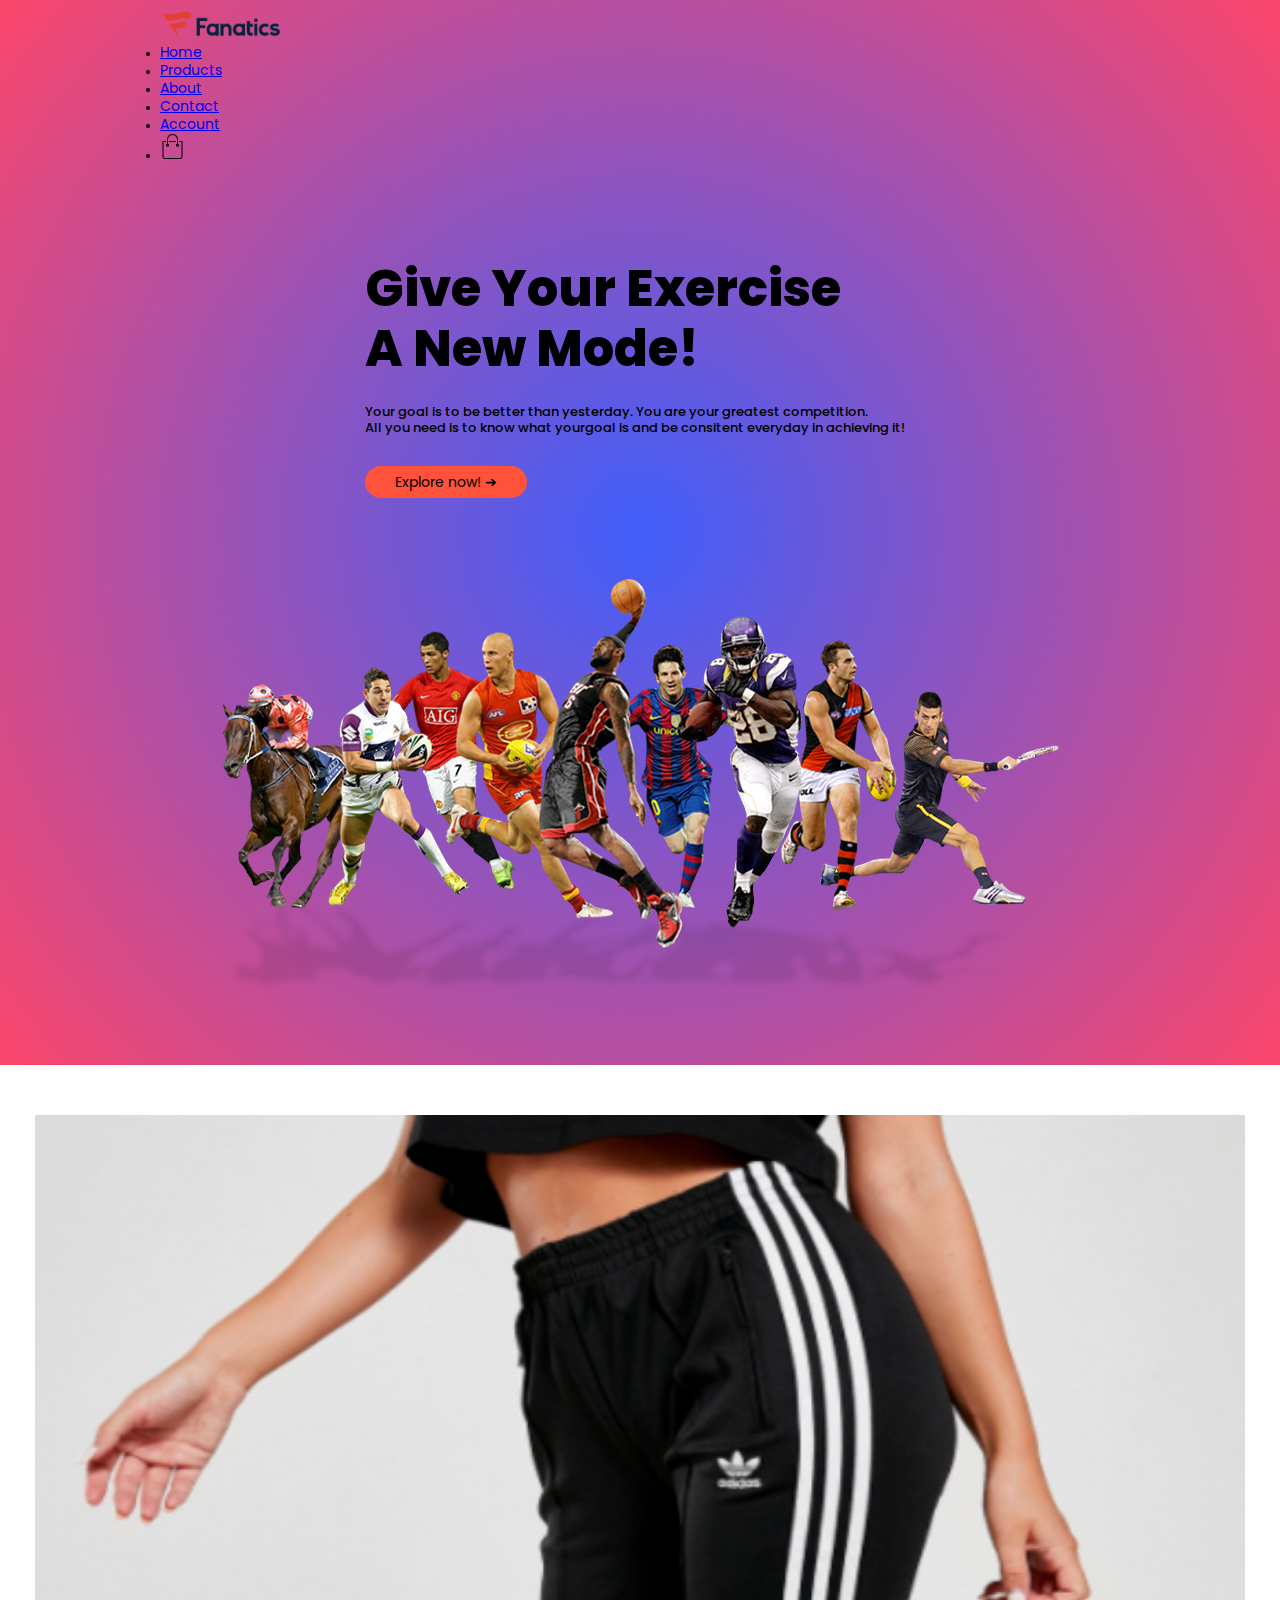
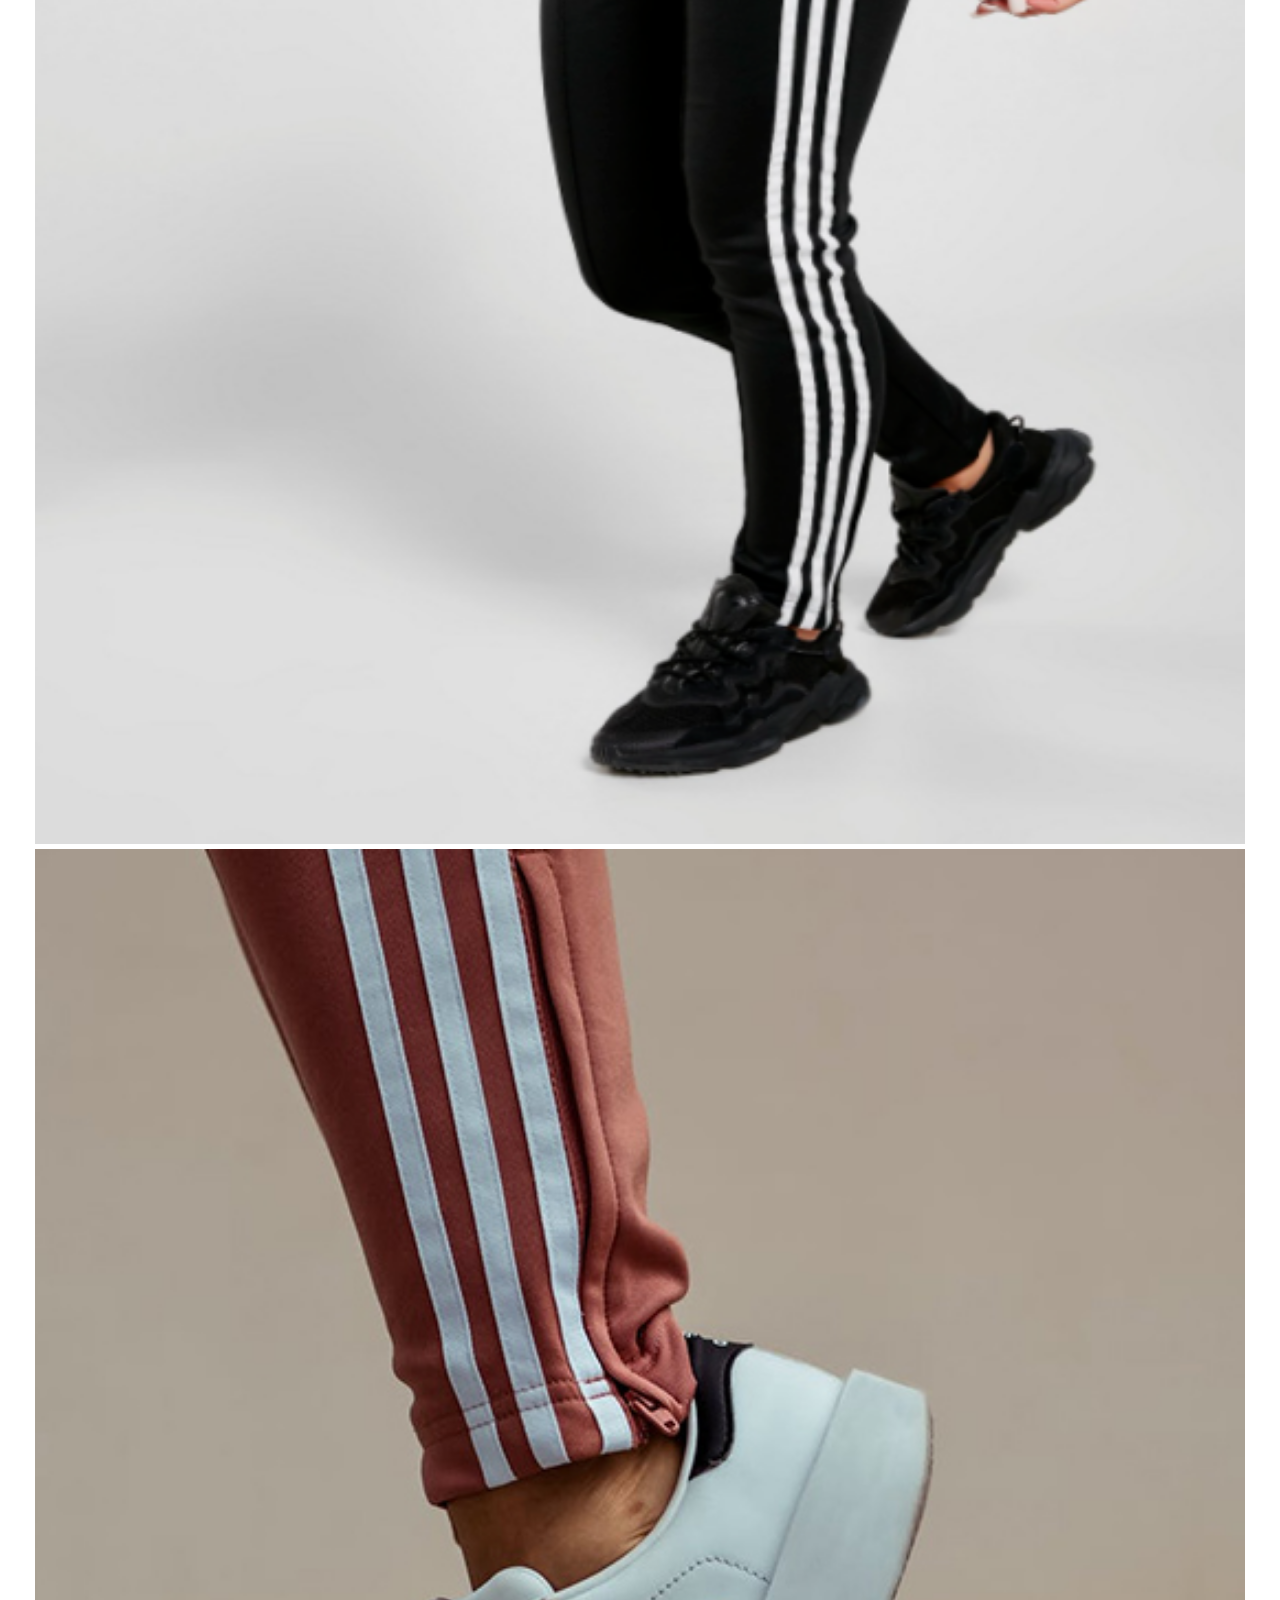
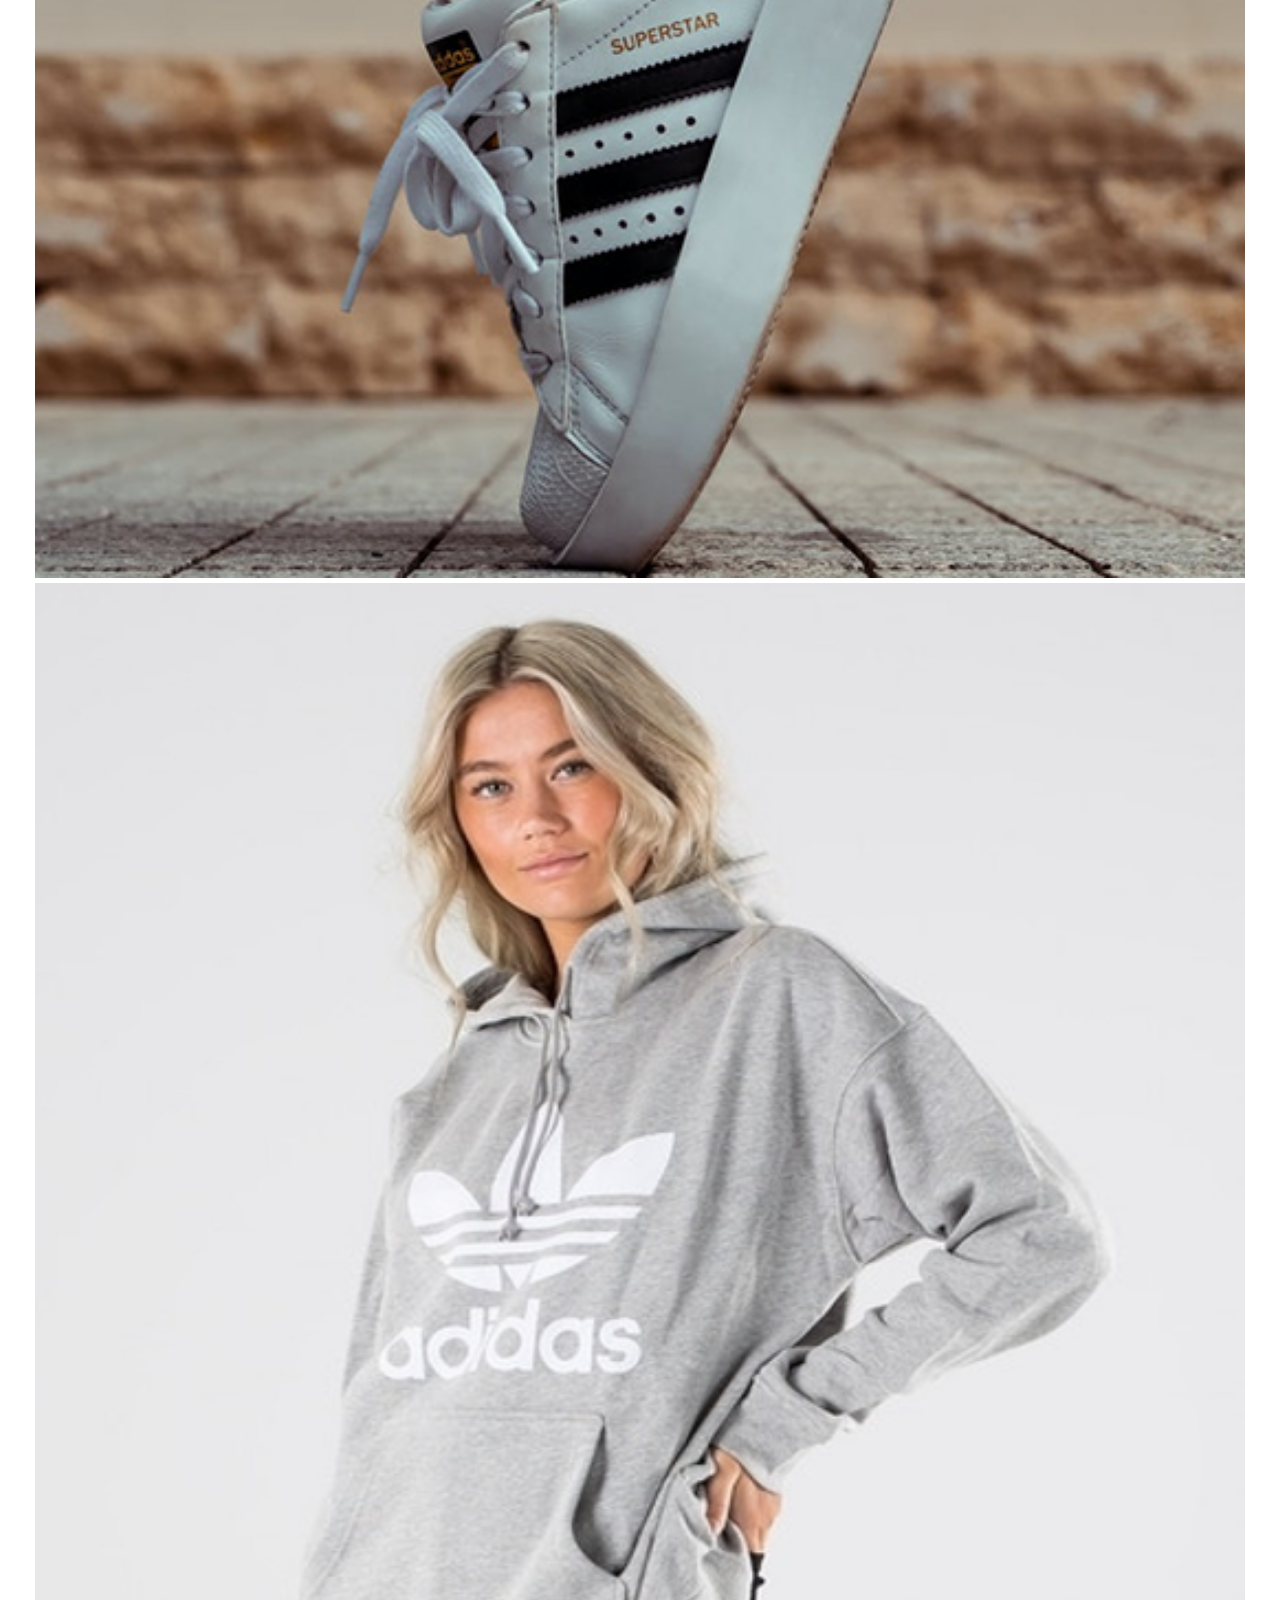
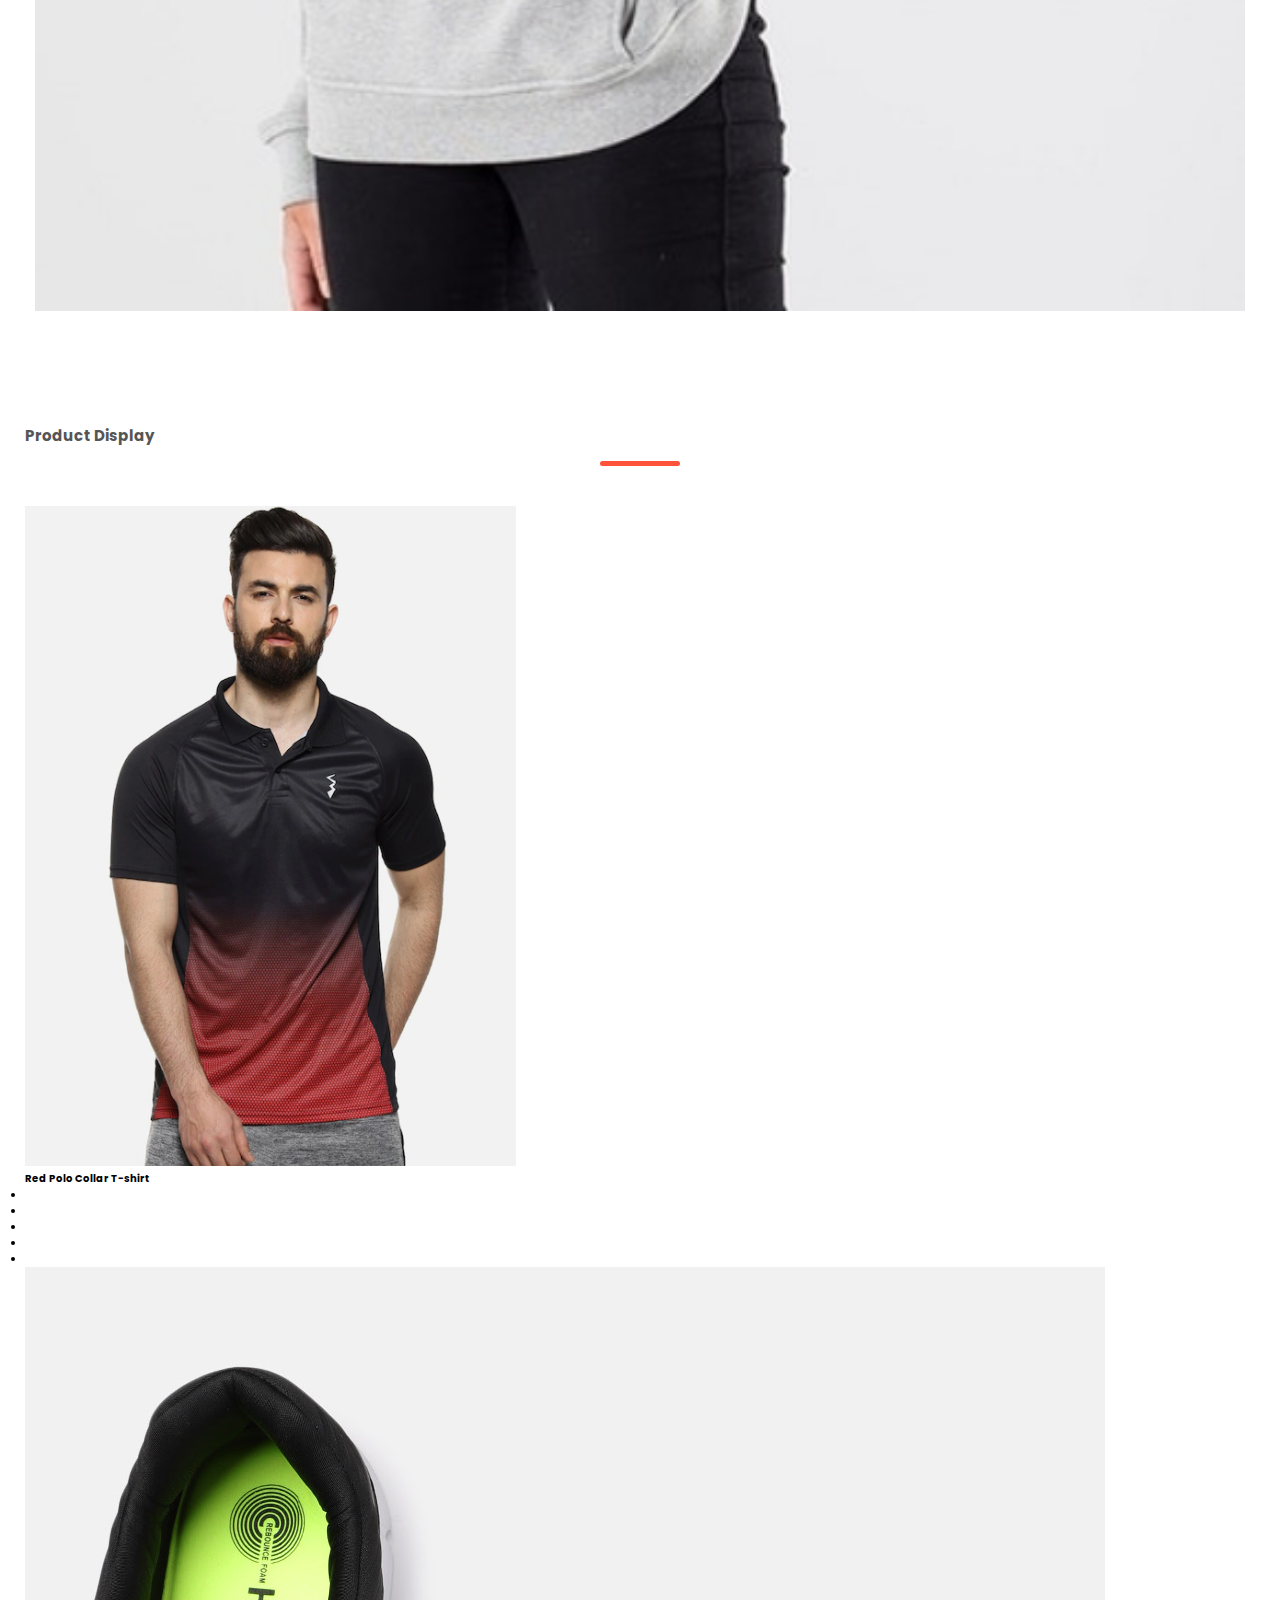
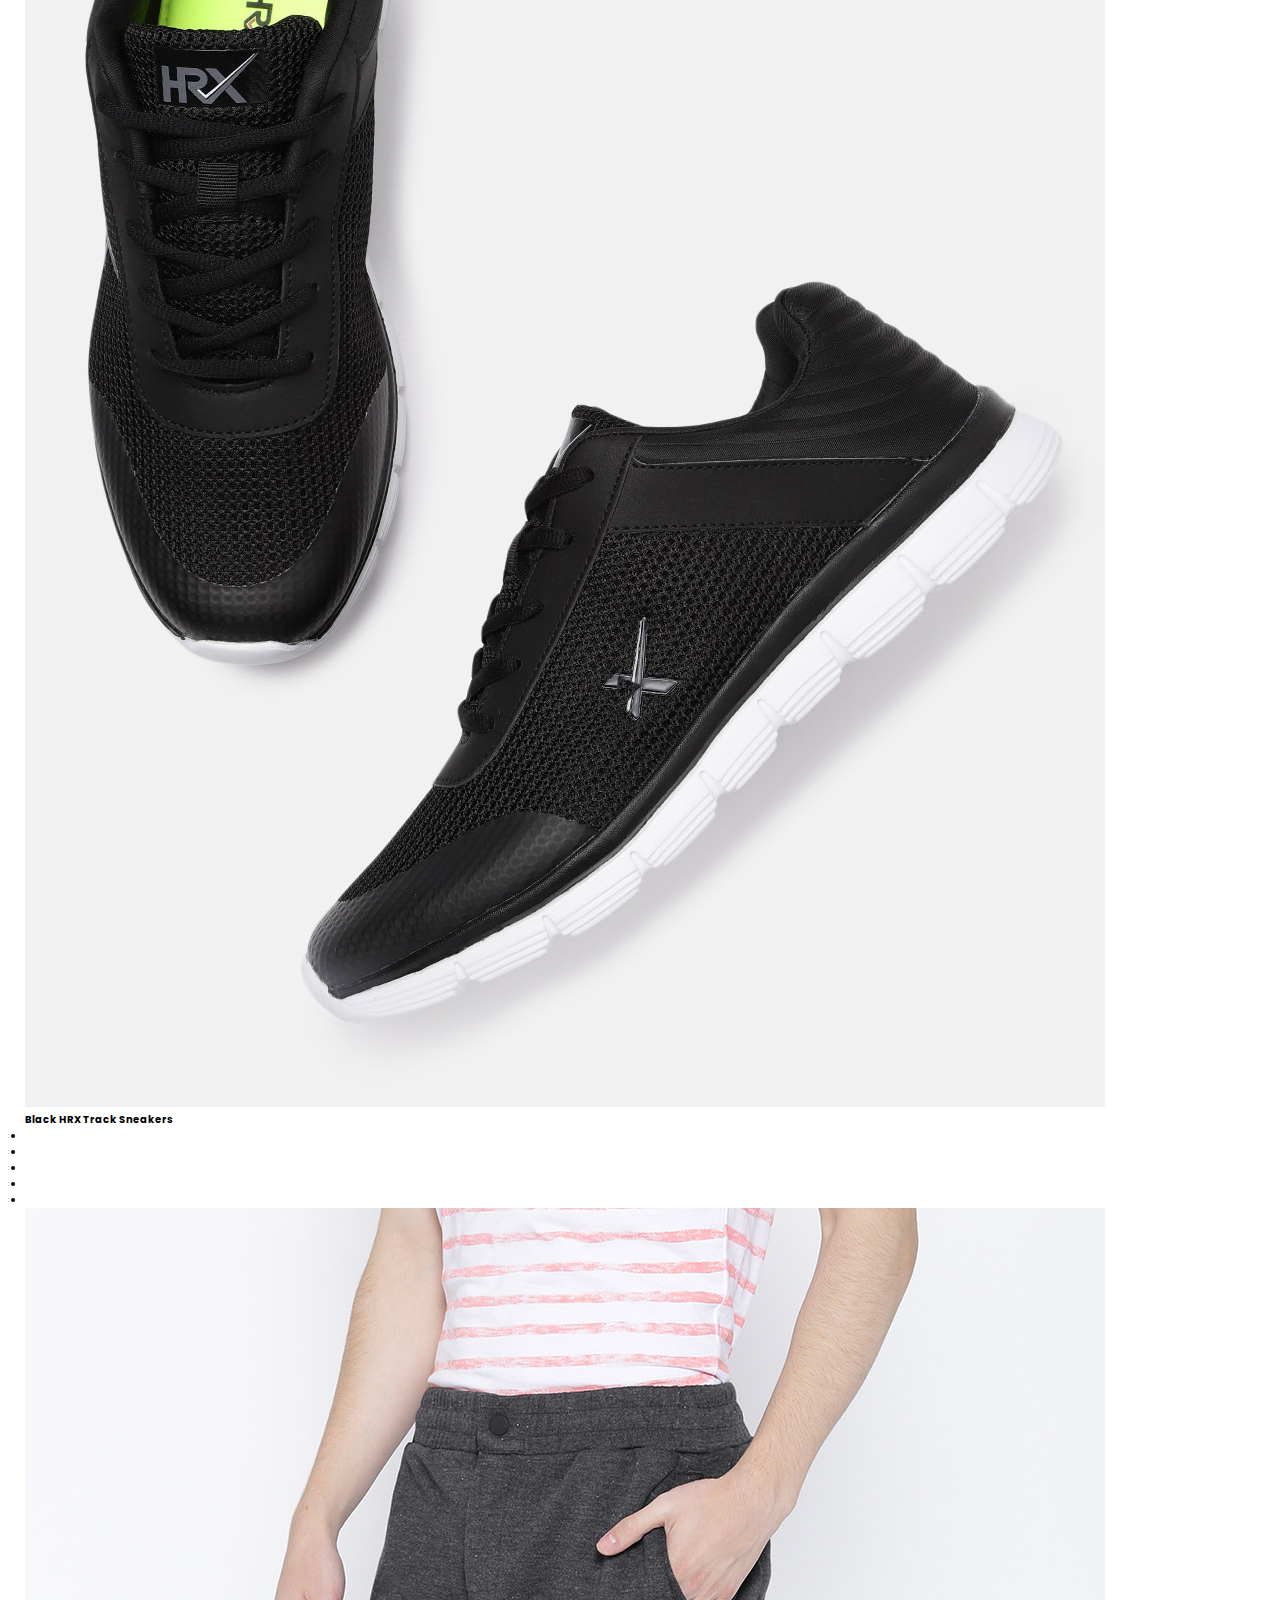
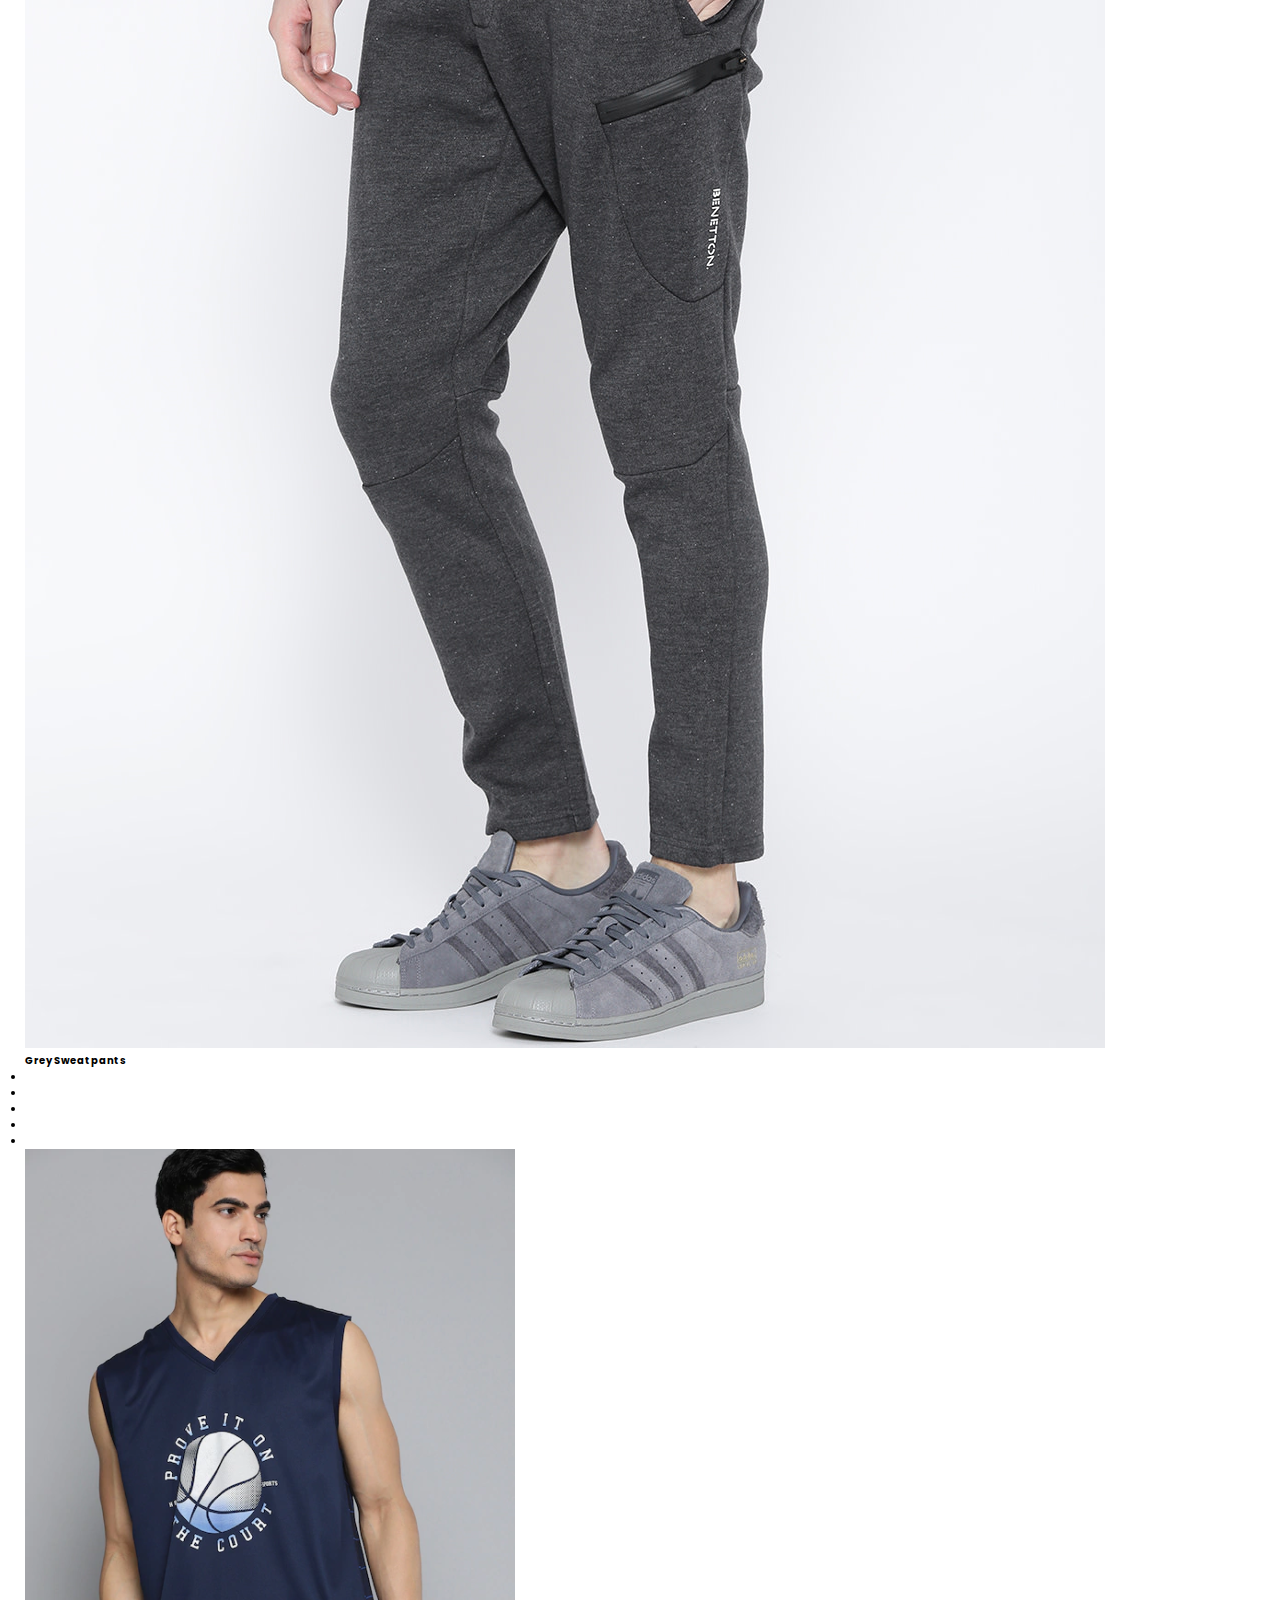
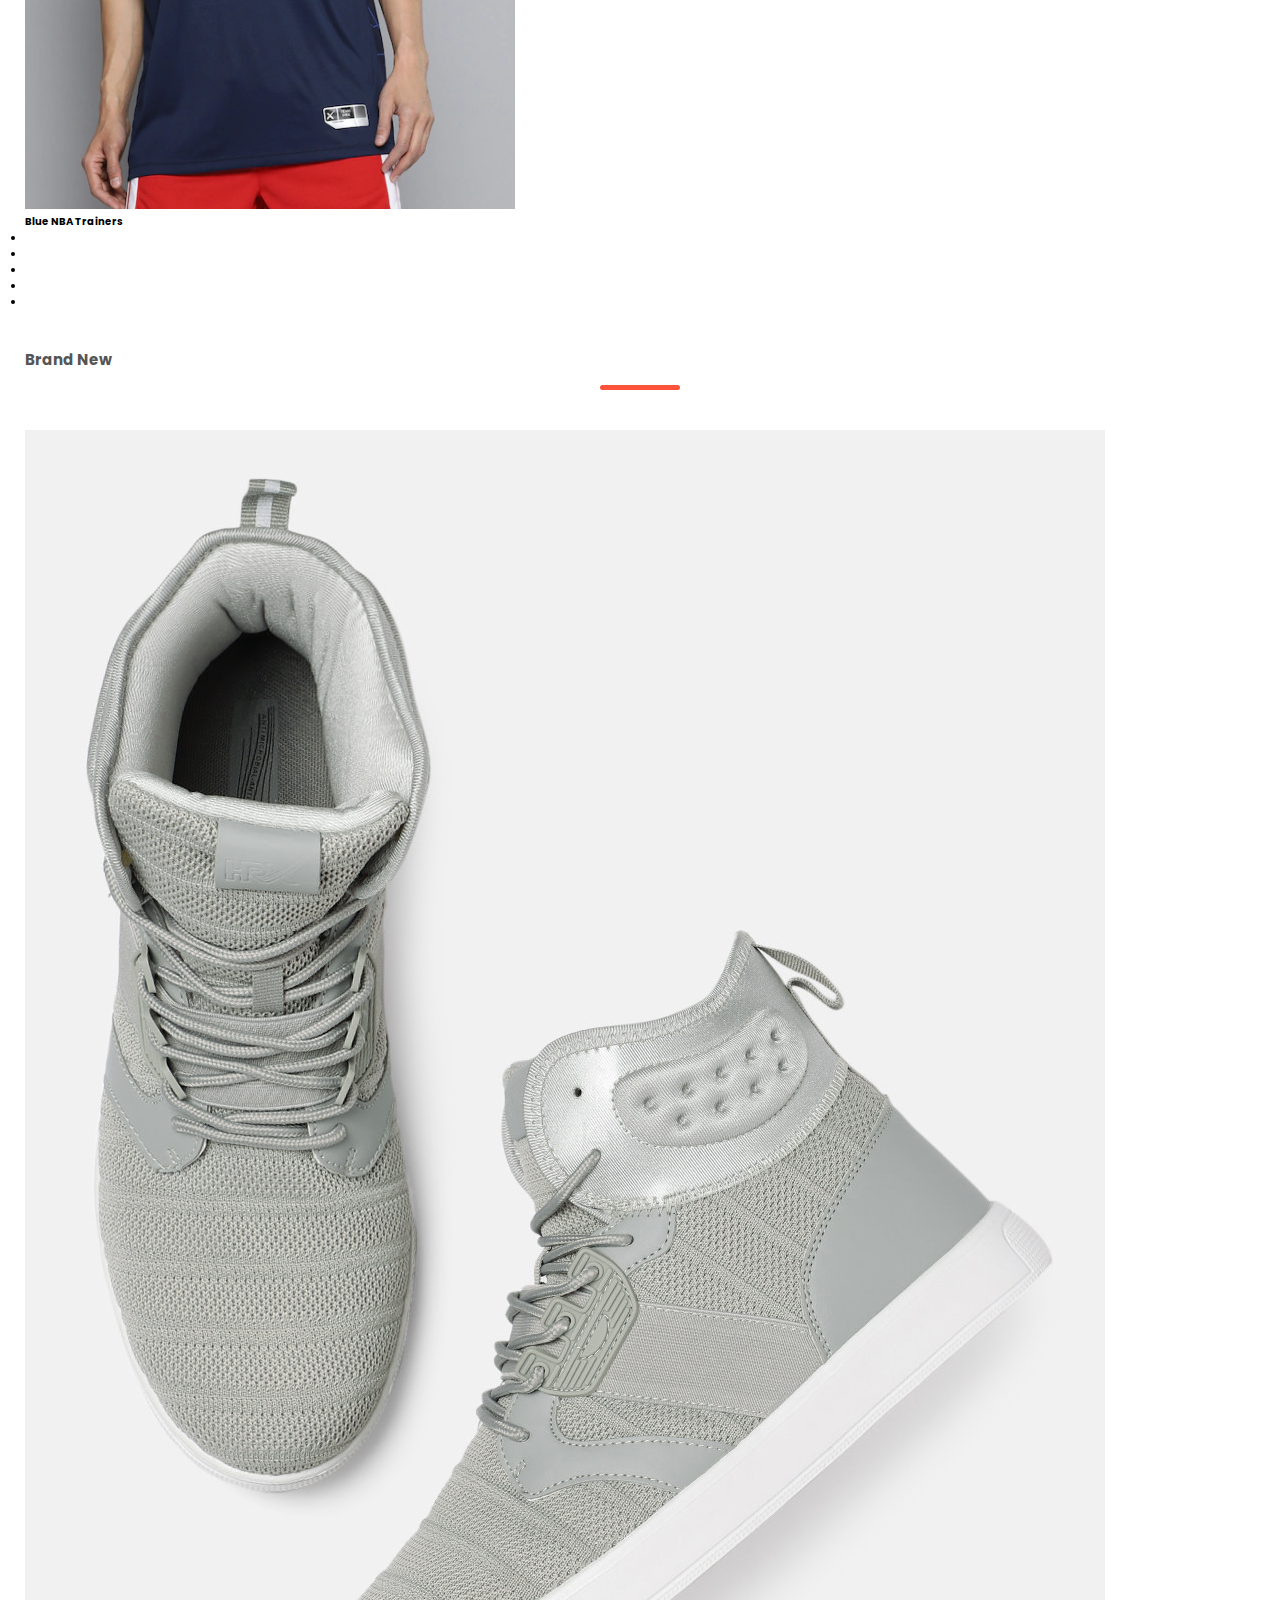
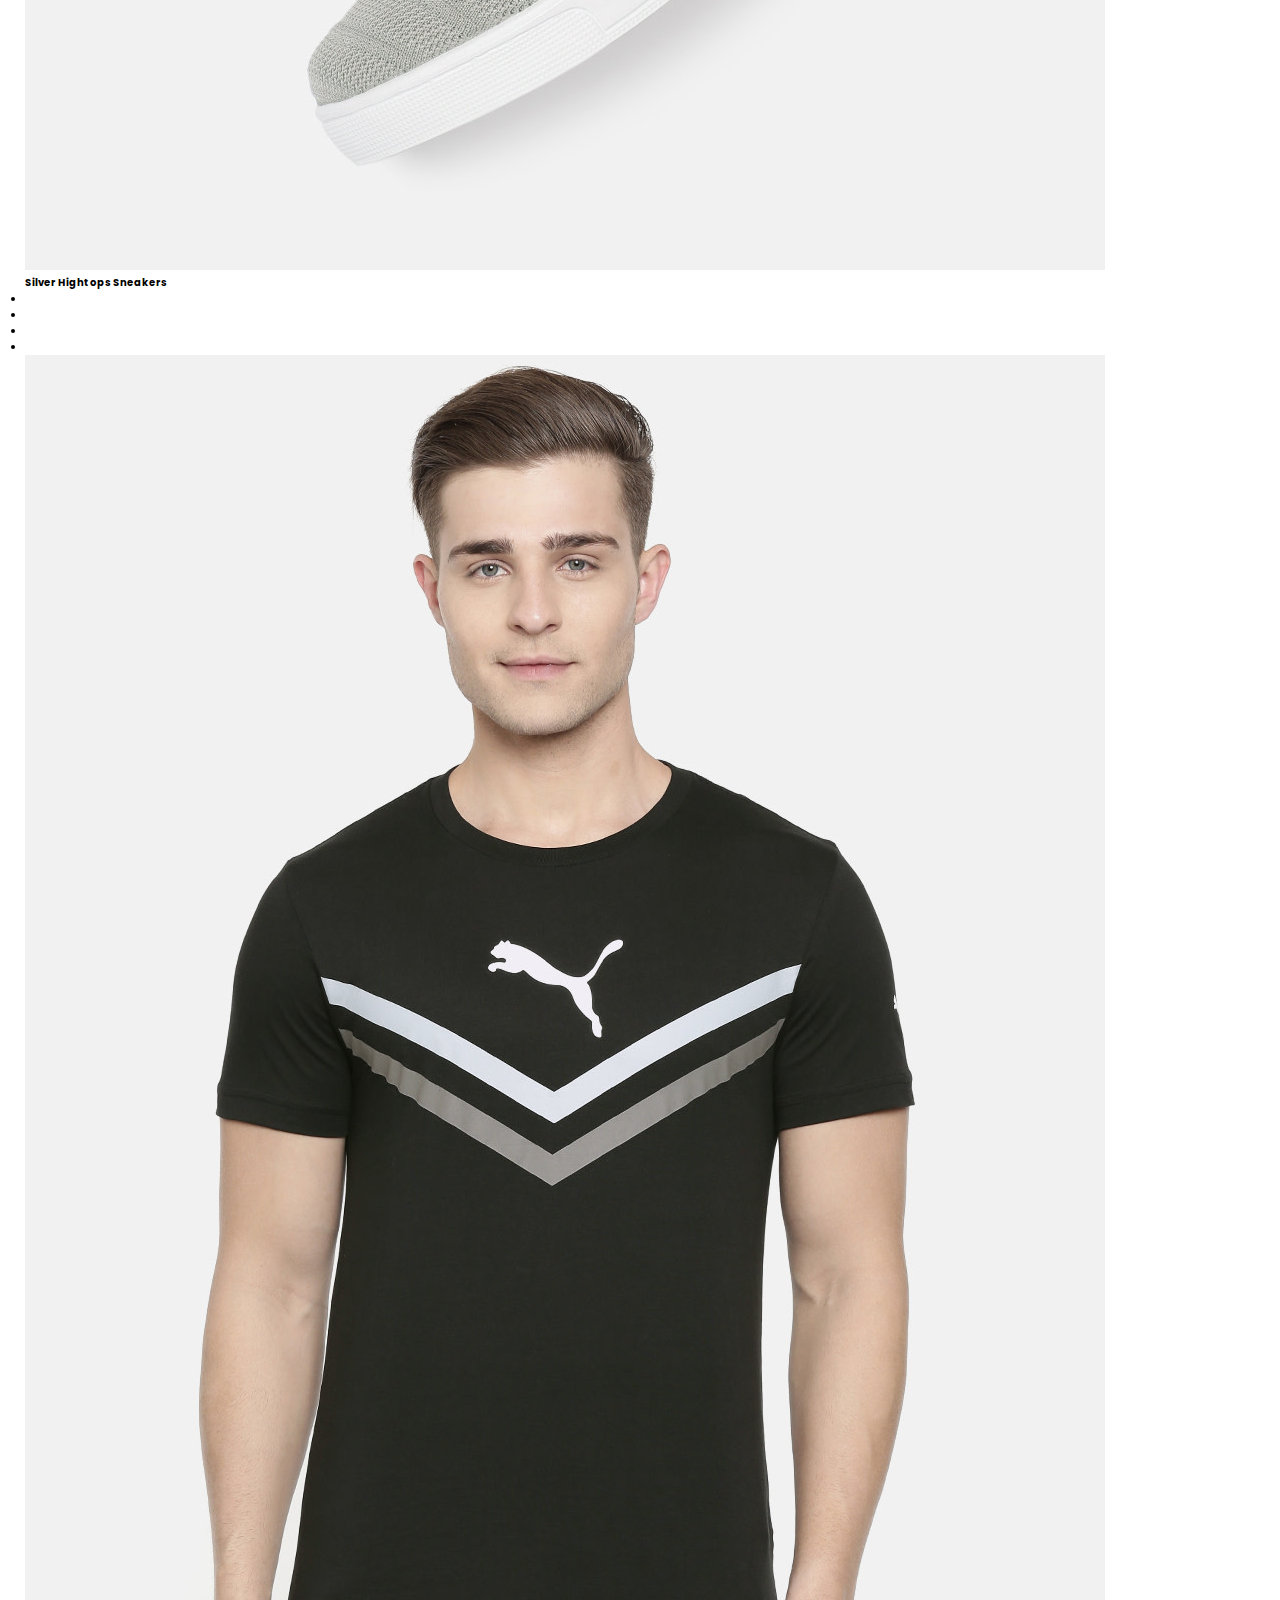
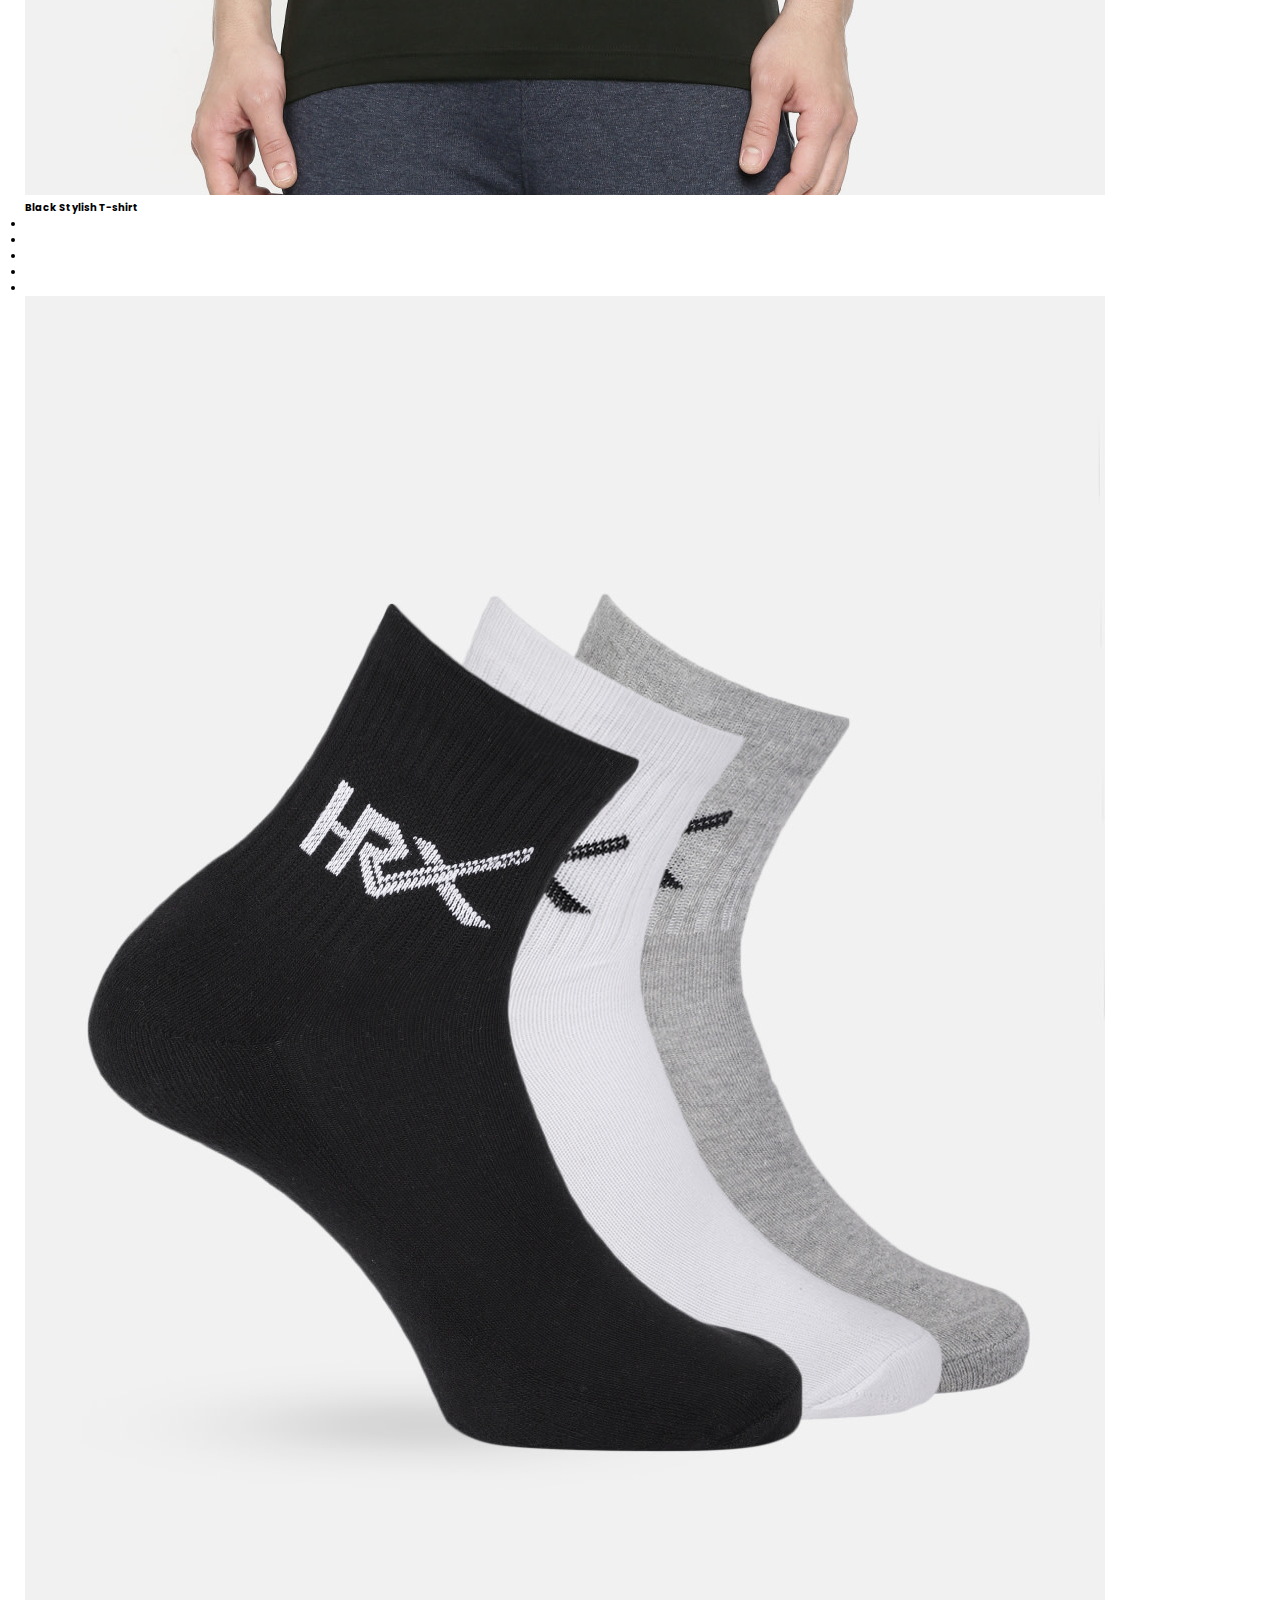
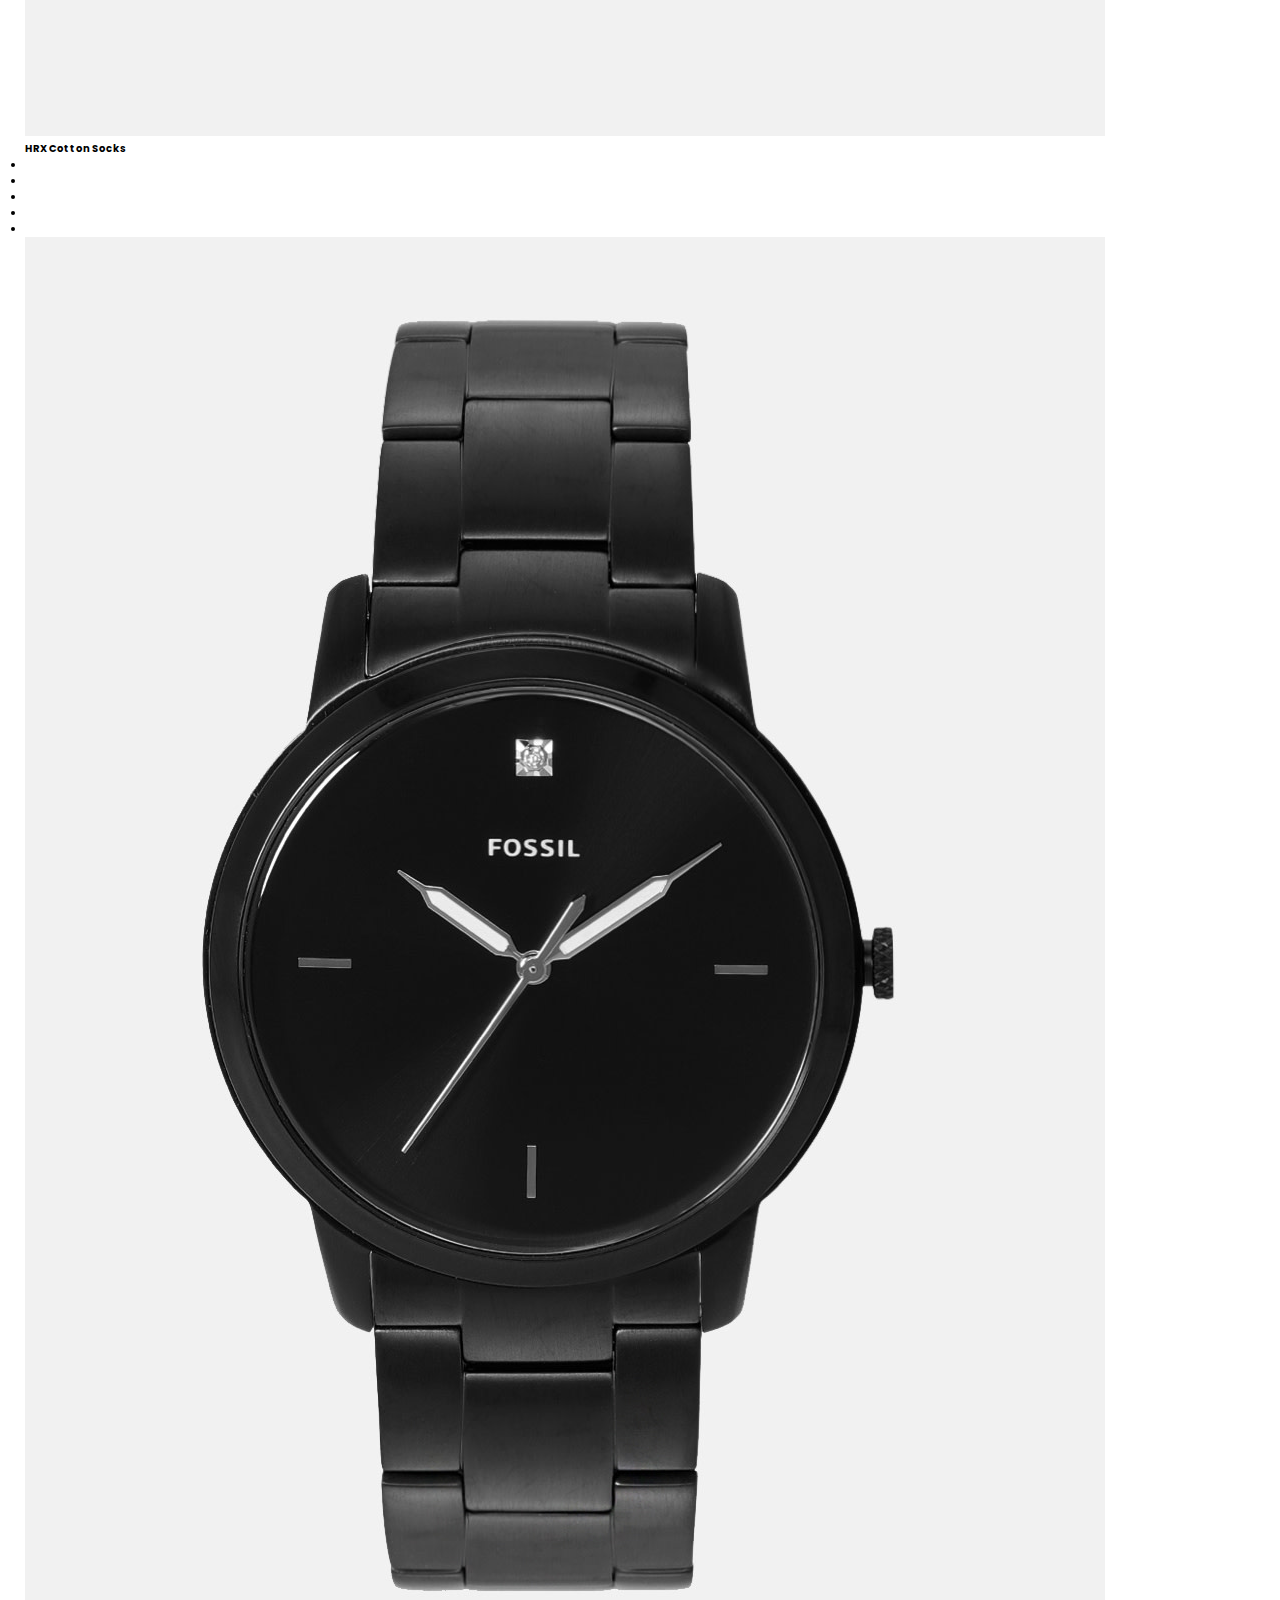
<file: [HTML,CSS,JS] - WEB BAN GIAY/index3.html>
<!DOCTYPE html>
<html lang="en">
<head>
    <meta charset="UTF-8">
    <meta http-equiv="X-UA-Compatible" content="IE=edge">
    <meta name="viewport" content="width=device-width, initial-scale=1.0">
    <title>Fanatics</title>
    <link rel="stylesheet" href="./style.css">
    <link href="https://fonts.googleapis.com/css2?family=Poppins:wght@300;400;500;600;700&display=swap" rel="stylesheet"> 
    <link rel="stylesheet" href="https://cdnjs.cloudflare.com/ajax/libs/font-awesome/6.4.0/css/all.min.css" integrity="sha512-iecdLmaskl7CVkqkXNQ/ZH/XLlvWZOJyj7Yy7tcenmpD1ypASozpmT/E0iPtmFIB46ZmdtAc9eNBvH0H/ZpiBw==" crossorigin="anonymous" referrerpolicy="no-referrer" />
    <link href="https://cdn.jsdelivr.net/npm/bootstrap@5.2.3/dist/css/bootstrap.min.css" rel="stylesheet" integrity="sha384-rbsA2VBKQhggwzxH7pPCaAqO46MgnOM80zW1RWuH61DGLwZJEdK2Kadq2F9CUG65" crossorigin="anonymous">
</head>
<body>
    <div class="header">
        <div class="header-contain">
            <nav class="navbar">
                <div class="container">
                    <a href="#" class="nav-brand">
                        <img src="./images/images/logo-one.png" alt="Logo" class="navbar-brand" width="125">
                    </a>
                    <ul class="nav justify-content-end">
                        <li class="nav-item">
                            <a class="nav-link nav-link--custom text-white" href="#">Home</a>
                        </li>
                        <li class="nav-item">
                            <a class="nav-link nav-link--custom text-white" href="#">Products</a>
                        </li>
                        <li class="nav-item">
                            <a class="nav-link nav-link--custom text-white" href="#">About</a>
                        </li>
                        <li class="nav-item">
                            <a class="nav-link nav-link--custom text-white" href="#">Contact</a>
                        </li>
                        <li class="nav-item">
                            <a class="nav-link nav-link--custom text-white" href="#">Account</a>
                        </li>
                        <li class="nav-item">
                            <a href="#" class="nav-link nav-link--custom text-white">
                                <img src="./images/images/cart.png" alt="Cart" class="nav-menu-item-img">
                            </a> 
                        </li>
                    </ul>
                </div>
            </nav>
            <div class="container">
                <div class="sub-contain row">
                    <div class="col-6">
                        <div class="sc-content">
                            <h1 class="sc-content-heading">Give Your Exercise <br>A New Mode!</h1>
                            <p class="sc-content-item">Your goal is to be better than yesterday. You are your greatest competition. <br>All you need is to know what yourgoal is and be consitent everyday in achieving it!</p>
                            <a href="#" class="btn--link">Explore now! &#10132;</a>
                        </div>
                    </div>
                    <div class="col-6">
                        <img src="./images/images/all-sports-banner.png" alt="Banner" class="banner-img">
                    </div>
                </div>
            </div>
        </div>
    </div>
    <div class="container-xxl">
        <div class="small-container">
            <div class="categories">
                <div class="row">
                    <div class="col-4">
                        <img src="./images/images/category-one.png" alt="Category" class="contain-img rounded">
                    </div>
                    <div class="col-4">
                        <img src="./images/images/category-2.jpg" alt="Category" class="rounded contain-img">
                    </div>
                    <div class="col-4">
                        <img src="./images/images/category4.jpg" alt="Category" class="rounded contain-img">
                    </div>
                </div>
            </div>
        </div>
        <div class="small-container">
            <h2 class="contain__heading text-center">Product Display</h2>
            <div class="row">
                <div class="col-3 my-5">
                    <div class="card border-light">
                        <div class="bg-image hover-overlay ripple" data-mdb-ripple-color="light">
                            <img src="./images/images/product-one.png" alt="Product" class="rounded img-fluid">
                            <a href="#!">
                                <div class="mask" style="background-color: rgba(251, 251, 251, 0.15);"></div>
                              </a>
                        </div>
                        <h5 class="card-body pt-1 m-0">
                            <h4 class="card-title font-weight-bold fs-4">
                                <a>Red Polo Collar T-shirt</a>
                            </h4>
                            <ul class="list-unstyled list-inline mb-2">
                                <li class="list-inline-item me-0">
                                    <i class="fa-solid fa-star " style="color: #ff523b"></i>
                                </li>
                                <li class="list-inline-item me-0">
                                    <i class="fa-solid fa-star " style="color: #ff523b"></i>
                                </li>
                                <li class="list-inline-item me-0">
                                    <i class="fa-solid fa-star " style="color: #ff523b"></i>
                                </li>
                                <li class="list-inline-item me-0">
                                    <i class="fa-solid fa-star " style="color: #ff523b"></i>
                                </li>
                                <li class="list-inline-item me-0">
                                    <i class="fa-regular fa-star " style="color: #ff523b"></i>
                                </li>
                            </ul>
                        </h5>
                    </div>
                </div>

                <div class="col-3 my-5">
                    <div class="card border-light">
                        <div class="bg-image hover-overlay ripple" data-mdb-ripple-color="light">
                            <img src="./images/images/product-2.jpg" alt="Product" class="rounded img-fluid">
                            <a href="#!">
                                <div class="mask" style="background-color: rgba(251, 251, 251, 0.15);"></div>
                              </a>
                        </div>
                        <h5 class="card-body pt-1 m-0">
                            <h4 class="card-title font-weight-bold fs-4">
                                <a>Black HRX Track Sneakers</a>
                            </h4>
                            <ul class="list-unstyled list-inline mb-2">
                                <li class="list-inline-item me-0">
                                    <i class="fa-solid fa-star " style="color: #ff523b"></i>
                                </li>
                                <li class="list-inline-item me-0">
                                    <i class="fa-solid fa-star " style="color: #ff523b"></i>
                                </li>
                                <li class="list-inline-item me-0">
                                    <i class="fa-solid fa-star " style="color: #ff523b"></i>
                                </li>
                                <li class="list-inline-item me-0">
                                    <i class="fa-solid fa-star " style="color: #ff523b"></i>
                                </li>
                                <li class="list-inline-item me-0">
                                    <i class="fa-regular fa-star" style="color: #ff523b"></i>
                                </li>
                            </ul>
                        </h5>
                    </div>
                </div>

                <div class="col-3 my-5">
                    <div class="card border-light">
                        <div class="bg-image hover-overlay ripple" data-mdb-ripple-color="light">
                            <img src="./images/images/product-3.jpg" alt="Product" class="rounded img-fluid">
                            <a href="#!">
                                <div class="mask" style="background-color: rgba(251, 251, 251, 0.15);"></div>
                              </a>
                        </div>
                        <h5 class="card-body pt-1 m-0">
                            <h4 class="card-title font-weight-bold fs-4">
                                <a>Grey Sweatpants</a>
                            </h4>
                            <ul class="list-unstyled list-inline mb-2">
                                <li class="list-inline-item me-0">
                                    <i class="fa-solid fa-star " style="color: #ff523b"></i>
                                </li>
                                <li class="list-inline-item me-0">
                                    <i class="fa-solid fa-star " style="color: #ff523b"></i>
                                </li>
                                <li class="list-inline-item me-0">
                                    <i class="fa-solid fa-star " style="color: #ff523b"></i>
                                </li>
                                <li class="list-inline-item me-0">
                                    <i class="fa-solid fa-star " style="color: #ff523b"></i>
                                </li>
                                <li class="list-inline-item me-0">
                                    <i class="fa-solid fa-star-half-stroke" style="color: #ff523b"></i>
                                </li>
                            </ul>
                        </h5>
                    </div>
                </div>

                <div class="col-3 my-5">
                    <div class="card border-light">
                        <div class="bg-image hover-overlay ripple" data-mdb-ripple-color="light">
                            <img src="./images/images/product-four.png" alt="Product" class="rounded img-fluid">
                            <a href="#!">
                                <div class="mask" style="background-color: rgba(251, 251, 251, 0.15);"></div>
                              </a>
                        </div>
                        <h5 class="card-body pt-1 m-0">
                            <h4 class="card-title font-weight-bold fs-4">
                                <a>Blue NBA Trainers</a>
                            </h4>
                            <ul class="list-unstyled list-inline mb-2">
                                <li class="list-inline-item me-0">
                                    <i class="fa-solid fa-star " style="color: #ff523b"></i>
                                </li>
                                <li class="list-inline-item me-0">
                                    <i class="fa-solid fa-star " style="color: #ff523b"></i>
                                </li>
                                <li class="list-inline-item me-0">
                                    <i class="fa-solid fa-star " style="color: #ff523b"></i>
                                </li>
                                <li class="list-inline-item me-0">
                                    <i class="fa-solid fa-star " style="color: #ff523b"></i>
                                </li>
                                <li class="list-inline-item me-0">
                                    <i class="fa-solid fa-star-half-stroke " style="color: #ff523b"></i>
                                </li>
                            </ul>
                        </h5>
                    </div>
                </div>

            </div>
        </div>
        <div class="small-container">
            <h2 class="contain__heading text-center">Brand New</h2>
            <div class="row">
                <div class="col-3 my-5">
                    <div class="card border-light">
                        <div class="bg-image hover-overlay ripple" data-mdb-ripple-color="light">
                            <img src="./images/images/product-5.jpg" alt="Product" class="rounded img-fluid">
                            <a href="#!">
                                <div class="mask" style="background-color: rgba(251, 251, 251, 0.15);"></div>
                              </a>
                        </div>
                        <h5 class="card-body pt-1 m-0">
                            <h4 class="card-title font-weight-bold fs-4">
                                <a>Silver Hightops Sneakers</a>
                            </h4>
                            <ul class="list-unstyled list-inline mb-2">
                                <li class="list-inline-item me-0">
                                    <i class="fa-solid fa-star " style="color: #ff523b"></i>
                                </li>
                                <li class="list-inline-item me-0">
                                    <i class="fa-solid fa-star " style="color: #ff523b"></i>
                                </li>
                                <li class="list-inline-item me-0">
                                    <i class="fa-solid fa-star " style="color: #ff523b"></i>
                                </li>
                                <li class="list-inline-item me-0">
                                    <i class="fa-regular fa-star " style="color: #ff523b"></i>
                                </li>
                            </ul>
                        </h5>
                    </div>
                </div>

                <div class="col-3 my-5">
                    <div class="card border-light">
                        <div class="bg-image hover-overlay ripple" data-mdb-ripple-color="light">
                            <img src="./images/images/product-6.jpg" alt="Product" class="rounded img-fluid">
                            <a href="#!">
                                <div class="mask" style="background-color: rgba(251, 251, 251, 0.15);"></div>
                              </a>
                        </div>
                        <h5 class="card-body pt-1 m-0">
                            <h4 class="card-title font-weight-bold fs-4">
                                <a>Black Stylish T-shirt</a>
                            </h4>
                            <ul class="list-unstyled list-inline mb-2">
                                <li class="list-inline-item me-0">
                                    <i class="fa-solid fa-star " style="color: #ff523b"></i>
                                </li>
                                <li class="list-inline-item me-0">
                                    <i class="fa-solid fa-star " style="color: #ff523b"></i>
                                </li>
                                <li class="list-inline-item me-0">
                                    <i class="fa-solid fa-star " style="color: #ff523b"></i>
                                </li>
                                <li class="list-inline-item me-0">
                                    <i class="fa-solid fa-star " style="color: #ff523b"></i>
                                </li>
                                <li class="list-inline-item me-0">
                                    <i class="fa-regular fa-star" style="color: #ff523b"></i>
                                </li>
                            </ul>
                        </h5>
                    </div>
                </div>

                <div class="col-3 my-5">
                    <div class="card border-light">
                        <div class="bg-image hover-overlay ripple" data-mdb-ripple-color="light">
                            <img src="./images/images/product-7.jpg" alt="Product" class="rounded img-fluid">
                            <a href="#!">
                                <div class="mask" style="background-color: rgba(251, 251, 251, 0.15);"></div>
                              </a>
                        </div>
                        <h5 class="card-body pt-1 m-0">
                            <h4 class="card-title font-weight-bold fs-4">
                                <a>HRX Cotton Socks</a>
                            </h4>
                            <ul class="list-unstyled list-inline mb-2">
                                <li class="list-inline-item me-0">
                                    <i class="fa-solid fa-star " style="color: #ff523b"></i>
                                </li>
                                <li class="list-inline-item me-0">
                                    <i class="fa-solid fa-star " style="color: #ff523b"></i>
                                </li>
                                <li class="list-inline-item me-0">
                                    <i class="fa-solid fa-star " style="color: #ff523b"></i>
                                </li>
                                <li class="list-inline-item me-0">
                                    <i class="fa-solid fa-star " style="color: #ff523b"></i>
                                </li>
                                <li class="list-inline-item me-0">
                                    <i class="fa-solid fa-star-half-stroke " style="color: #ff523b"></i>
                                </li>
                            </ul>
                        </h5>
                    </div>
                </div>

                <div class="col-3 my-5">
                    <div class="card border-light">
                        <div class="bg-image hover-overlay ripple" data-mdb-ripple-color="light">
                            <img src="./images/images/product-8.jpg" alt="Product" class="rounded img-fluid">
                            <a href="#!">
                                <div class="mask" style="background-color: rgba(251, 251, 251, 0.15);"></div>
                              </a>
                        </div>
                        <h5 class="card-body pt-1 m-0">
                            <h4 class="card-title font-weight-bold fs-4">
                                <a>Fossil Time Piece</a>
                            </h4>
                            <ul class="list-unstyled list-inline mb-2">
                                <li class="list-inline-item me-0">
                                    <i class="fa-solid fa-star " style="color: #ff523b"></i>
                                </li>
                                <li class="list-inline-item me-0">
                                    <i class="fa-solid fa-star " style="color: #ff523b"></i>
                                </li>
                                <li class="list-inline-item me-0">
                                    <i class="fa-solid fa-star " style="color: #ff523b"></i>
                                </li>
                                <li class="list-inline-item me-0">
                                    <i class="fa-solid fa-star " style="color: #ff523b"></i>
                                </li>
                                <li class="list-inline-item me-0">
                                    <i class="fa-solid fa-star-half-stroke " style="color: #ff523b"></i>
                                </li>
                            </ul>
                        </h5>
                    </div>
                </div>

                <div class="col-3 my-5">
                    <div class="card border-light">
                        <div class="bg-image hover-overlay ripple" data-mdb-ripple-color="light">
                            <img src="./images/images/product-9.jpg" alt="Product" class="rounded img-fluid">
                            <a href="#!">
                                <div class="mask" style="background-color: rgba(251, 251, 251, 0.15);"></div>
                              </a>
                        </div>
                        <h5 class="card-body pt-1 m-0">
                            <h4 class="card-title font-weight-bold fs-4">
                                <a>Simple Watch</a>
                            </h4>
                            <ul class="list-unstyled list-inline mb-2">
                                <li class="list-inline-item me-0">
                                    <i class="fa-solid fa-star " style="color: #ff523b"></i>
                                </li>
                                <li class="list-inline-item me-0">
                                    <i class="fa-solid fa-star " style="color: #ff523b"></i>
                                </li>
                                <li class="list-inline-item me-0">
                                    <i class="fa-solid fa-star " style="color: #ff523b"></i>
                                </li>
                                <li class="list-inline-item me-0">
                                    <i class="fa-solid fa-star" style="color: #ff523b"></i>
                                </li>
                                <li class="list-inline-item me-0">
                                    <i class="fa-regular fa-star" style="color: #ff523b"></i>
                                </li>
                            </ul>
                        </h5>
                    </div>
                </div>

                <div class="col-3 my-5">
                    <div class="card border-light">
                        <div class="bg-image hover-overlay ripple" data-mdb-ripple-color="light">
                            <img src="./images/images/product-10.jpg" alt="Product" class="rounded img-fluid">
                            <a href="#!">
                                <div class="mask" style="background-color: rgba(251, 251, 251, 0.15);"></div>
                              </a>
                        </div>
                        <h5 class="card-body pt-1 m-0">
                            <h4 class="card-title font-weight-bold fs-4">
                                <a>Black & Red Sneakers</a>
                            </h4>
                            <ul class="list-unstyled list-inline mb-2">
                                <li class="list-inline-item me-0">
                                    <i class="fa-solid fa-star " style="color: #ff523b"></i>
                                </li>
                                <li class="list-inline-item me-0">
                                    <i class="fa-solid fa-star " style="color: #ff523b"></i>
                                </li>
                                <li class="list-inline-item me-0">
                                    <i class="fa-solid fa-star " style="color: #ff523b"></i>
                                </li>
                                <li class="list-inline-item me-0">
                                    <i class="fa-solid fa-star " style="color: #ff523b"></i>
                                </li>
                                <li class="list-inline-item me-0">
                                    <i class="fa-regular fa-star" style="color: #ff523b"></i>
                                </li>
                            </ul>
                        </h5>
                    </div>
                </div>

                <div class="col-3 my-5">
                    <div class="card border-light">
                        <div class="bg-image hover-overlay ripple" data-mdb-ripple-color="light">
                            <img src="./images/images/product-11.jpg" alt="Product" class="rounded img-fluid">
                            <a href="#!">
                                <div class="mask" style="background-color: rgba(251, 251, 251, 0.15);"></div>
                              </a>
                        </div>
                        <h5 class="card-body pt-1 m-0">
                            <h4 class="card-title font-weight-bold fs-4">
                                <a>Grey Fidelity Shoe</a>
                            </h4>
                            <ul class="list-unstyled list-inline mb-2">
                                <li class="list-inline-item me-0">
                                    <i class="fa-solid fa-star " style="color: #ff523b"></i>
                                </li>
                                <li class="list-inline-item me-0">
                                    <i class="fa-solid fa-star " style="color: #ff523b"></i>
                                </li>
                                <li class="list-inline-item me-0">
                                    <i class="fa-solid fa-star " style="color: #ff523b"></i>
                                </li>
                                <li class="list-inline-item me-0">
                                    <i class="fa-solid fa-star " style="color: #ff523b"></i>
                                </li>
                                <li class="list-inline-item me-0">
                                    <i class="fa-solid fa-star-half-stroke " style="color: #ff523b"></i>
                                </li>
                            </ul>
                        </h5>
                    </div>
                </div>

                <div class="col-3 my-5">
                    <div class="card border-light">
                        <div class="bg-image hover-overlay ripple" data-mdb-ripple-color="light">
                            <img src="./images/images/product-12.jpg" alt="Product" class="rounded img-fluid">
                            <a href="#!">
                                <div class="mask" style="background-color: rgba(251, 251, 251, 0.15);"></div>
                              </a>
                        </div>
                        <h5 class="card-body pt-1 m-0">
                            <h4 class="card-title font-weight-bold fs-4">
                                <a>Black Sweatpants</a>
                            </h4>
                            <ul class="list-unstyled list-inline mb-2">
                                <li class="list-inline-item me-0">
                                    <i class="fa-solid fa-star " style="color: #ff523b"></i>
                                </li>
                                <li class="list-inline-item me-0">
                                    <i class="fa-solid fa-star " style="color: #ff523b"></i>
                                </li>
                                <li class="list-inline-item me-0">
                                    <i class="fa-solid fa-star " style="color: #ff523b"></i>
                                </li>
                                <li class="list-inline-item me-0">
                                    <i class="fa-solid fa-star " style="color: #ff523b"></i>
                                </li>
                                <li class="list-inline-item me-0">
                                    <i class="fa-solid fa-star-half-stroke " style="color: #ff523b"></i>
                                </li>
                            </ul>
                        </h5>
                    </div>
                </div>

            </div>
        </div>
        <div class="small-container mt-5">
            <div class="offer">
                <div class="row">
                    <div class="col-6">
                        <img src="./images/images/exclusive Product.png" alt="Xiaomi Band 5" class="offer-img">
                    </div>
                    <div class="col-6 d-flex justify-content-center align-items-center">
                        <div class="offer__content">
                            <p class="fs-4 text-white">Only Available in This Store</p>
                            <h1 class="offer__heading">Xiaomi Mi Smart Band 4</h1>
                            <small class="lh-lg text-white">AMOLED color touch screen with better brightness and 40% more viewable screen. View your calls, messages and notifications. Track physical activity (including swimming). Water resistant up to 50m. Improvement in the meansurement of metrics.</small><br>
                            <a href="#" onclick="buyNow(); return false;" class="btn--link">Buy Now! &#10132;</a>
                        </div>
                    </div>
                </div>
            </div>
        </div>
        <div class="small-container">
            <div class="feedback">
                <div class="row">
                    <div class="col-4">
                        <div class="feedback-content" role="button" >
                            <div class="card border-light text-center py-4 px-3 shadow bg-body-tertiary">
                                <i class="fa-solid fa-quote-left feedback-icon" style="color: #ff523b"></i>
                                <div class="card-body">
                                    <p class="card-text py-2 fs-5">Lorem ipsum dolor, sit amet consectetur adipisicing elit. Eos quibusdam facilis velit quasi veritatis, atque ipsum incidunt autem ullam animi, neque quisquam voluptatibus obcaecati! Perferendis quae magni minima quidem quisquam.</p>
                                    <ul class="list-unstyled list-inline mb-2">
                                        <li class="list-inline-item me-0">
                                            <i class="fa-solid fa-star " style="color: #ff523b"></i>
                                        </li>
                                        <li class="list-inline-item me-0">
                                            <i class="fa-solid fa-star " style="color: #ff523b"></i>
                                        </li>
                                        <li class="list-inline-item me-0">
                                            <i class="fa-solid fa-star " style="color: #ff523b"></i>
                                        </li>
                                        <li class="list-inline-item me-0">
                                            <i class="fa-solid fa-star " style="color: #ff523b"></i>
                                        </li>
                                        <li class="list-inline-item me-0">
                                            <i class="fa-solid fa-star-half-stroke" style="color: #ff523b"></i>
                                        </li>
                                    </ul>
                                    <img src="./images/images/user-1.png" alt="Feedback 1" class="card-img rounded-circle mt-3" style="width:50px;">
                                    <h5 class="card-title fw-semibold fs-4 mt-2" style="color: #555;">Lucy Bemana</h5>
                                </div>
                            </div>
                        </div>
                    </div>

                    <div class="col-4">
                        <div class="feedback-content" role="button" >
                            <div class="card border-light text-center py-4 px-3 shadow bg-body-tertiary">
                                <i class="fa-solid fa-quote-left feedback-icon" style="color: #ff523b"></i>
                                <div class="card-body">
                                    <p class="card-text py-2 fs-5">Lorem ipsum dolor sit amet consectetur adipisicing elit. Nesciunt libero, quae, tenetur sequi accusantium deserunt tempore sunt, voluptatibus laborum expedita ullam perferendis sint. Delectus iure aperiam. Quasi, sint facere!</p>
                                    <ul class="list-unstyled list-inline mb-2">
                                        <li class="list-inline-item me-0">
                                            <i class="fa-solid fa-star " style="color: #ff523b"></i>
                                        </li>
                                        <li class="list-inline-item me-0">
                                            <i class="fa-solid fa-star " style="color: #ff523b"></i>
                                        </li>
                                        <li class="list-inline-item me-0">
                                            <i class="fa-solid fa-star " style="color: #ff523b"></i>
                                        </li>
                                        <li class="list-inline-item me-0">
                                            <i class="fa-solid fa-star " style="color: #ff523b"></i>
                                        </li>
                                        <li class="list-inline-item me-0">
                                            <i class="fa-solid fa-star-half-stroke" style="color: #ff523b"></i>
                                        </li>
                                    </ul>
                                    <img src="./images/images/user-2.png" alt="Feedback 1" class="card-img rounded-circle mt-3" style="width:50px;">
                                    <h5 class="card-title fw-semibold fs-4 mt-2" style="color: #555;">Brian Stacy</h5>
                                </div>
                            </div>
                        </div>
                    </div>

                    <div class="col-4">
                        <div class="feedback-content" role="button" >
                            <div class="card border-light text-center py-4 px-3 shadow bg-body-tertiary">
                                <i class="fa-solid fa-quote-left feedback-icon" style="color: #ff523b"></i>
                                <div class="card-body">
                                    <p class="card-text py-2 fs-5">Lorem ipsum dolor sit amet consectetur adipisicing elit. Nulla delectus corrupti aliquam assumenda mollitia possimus a laudantium accusamus laborum, odit dolor nostrum nihil expedita nisi, voluptates nam accusantium cupiditate.</p>
                                    <ul class="list-unstyled list-inline mb-2">
                                        <li class="list-inline-item me-0">
                                            <i class="fa-solid fa-star " style="color: #ff523b"></i>
                                        </li>
                                        <li class="list-inline-item me-0">
                                            <i class="fa-solid fa-star " style="color: #ff523b"></i>
                                        </li>
                                        <li class="list-inline-item me-0">
                                            <i class="fa-solid fa-star " style="color: #ff523b"></i>
                                        </li>
                                        <li class="list-inline-item me-0">
                                            <i class="fa-solid fa-star " style="color: #ff523b"></i>
                                        </li>
                                        <li class="list-inline-item me-0">
                                            <i class="fa-solid fa-star-half-stroke" style="color: #ff523b"></i>
                                        </li>
                                    </ul>
                                    <img src="./images/images/user-3.png" alt="Feedback 1" class="card-img rounded-circle mt-3" style="width:50px;">
                                    <h5 class="card-title fw-semibold fs-4 mt-2" style="color: #555;">Betty Jane</h5>
                                </div>
                            </div>
                        </div>
                    </div>
                </div>
            </div>
        </div>
        <div class="small-container">
            <div class="brands">
                <div class="row">
                    <div class="col px-5">
                        <img src="./images/images/logo-godrej.png" alt="Godrej" role="button" class="img-fluid brand-img">
                    </div>
                    <div class="col px-5">
                        <img src="./images/images/logo-oppo.png" alt="OPPO" role="button" class="img-fluid brand-img">
                    </div>
                    <div class="col px-5">
                        <img src="./images/images/logo-coca-cola.png" alt="CocaCola" role="button" class="img-fluid brand-img">
                    </div>
                    <div class="col px-5">
                        <img src="./images/images/logo-paypal.png" alt="Paypal" role="button" class="img-fluid brand-img">
                    </div>
                    <div class="col px-5">
                        <img src="./images/images/logo-philips.png" alt="Philips" role="button" class="img-fluid brand-img">
                    </div>
                </div>
            </div>
        </div>
    </div>
    <div class="footer text-bg-dark pt-5">
        <div class="container-xxl">
            <div class="row">
                <div class="col-3 d-flex justify-content-center flex-column">
                    <h3 class="fw-bold">Download Our App</h3>
                    <p class="footer-content text-white-50 fs-6 py-4">Downlooad App for Android and IOS mobile phone</p>
                    <ul class="list-unstyled list-inline">
                        <li class="list-inline-item me-0">
                            <img src="./images/images/play-store.png" role="button" alt="CH Play" class="img-fluid" width="105">
                        </li>
                        <li class="list-inline-item me-0">
                            <img src="./images/images/app-store.png" role="button" alt="App Store" class="img-fluid" width="105">
                        </li>
                    </ul>
                </div>
                <div class="col-3 text-center d-flex justify-content-center flex-column">
                    <a href="#" class="footer-brand">
                        <img src="./images/images/logo-one.png" alt="Logo" class="py-5" width="255">
                    </a>
                    <p class="footer-content text-white-50">Our Purpose is To Sustainably Make the Pleasure and <br>Benefits of Sports Accessible to the Many</p>
                </div>
                <div class="col-3 text-center  d-flex justify-content-center flex-column">
                    <h3 class="fw-bold">Userful Links</h3>
                    <ul class="list-unstyled pt-3">
                        <li>
                            <a href="#" class="text-white-50 text-decoration-none fs-5">Coupons</a>
                        </li>
                        <li>
                            <a href="#" class="text-white-50 text-decoration-none fs-5">Blog Post</a>
                        </li>
                        <li>
                            <a href="#" class="text-white-50 text-decoration-none fs-5">Return Policy</a>
                        </li>
                        <li>
                            <a href="#" class="text-white-50 text-decoration-none fs-5">Become Affilicate</a>
                        </li>
                    </ul>
                </div>
                <div class="col-3 text-center d-flex justify-content-center flex-column">
                    <h3 class="fw-bold">Follow Us</h3>
                    <ul class="list-unstyled pt-3">
                        <li>
                            <a href="#" class="text-white-50 text-decoration-none fs-5">Facebook</a>
                        </li>
                        <li>
                            <a href="#" class="text-white-50 text-decoration-none fs-5">Twitter</a>
                        </li>
                        <li>
                            <a href="#" class="text-white-50 text-decoration-none fs-5">Instagram</a>
                        </li>
                        <li>
                            <a href="#" class="text-white-50 text-decoration-none fs-5">Youtube</a>
                        </li>
                    </ul>
                </div>
            </div>

            <hr class="bg-white">
            <p class="text-white-50 fs-5 text-center pb-3">Copyright 2023 - Phạm Thị Phương Linh</p>
        </div>
    </div>
</body>

<script type="text/javascript">
    function buyNow() {
        let question = confirm("Bạn có muốn mua sản phẩm này?")
        if(question) {
            alert('Cảm ơn bạn đã chọn mua sản phẩm')
        }
    }
</script>
</html>
</file>
<file: [HTML,CSS,JS] - WEB BAN GIAY/style.css>
* {
    margin: 0;
    padding: 0;
    box-sizing: inherit;
}

html {
    font-size: 62.5%;
    line-height: 1.6rem;
    box-sizing: border-box;
    font-family: "Poppins", sans-serif;
}

.header{
    background: radial-gradient(circle, rgba(63,94,251,1) 0%, rgba(252,70,107,1) 100%);
    padding-top: 1rem;
}

.header-contain {
    max-width: 130rem;
    margin: auto;
    padding: 0 16rem;
}


.nav-link--custom {
    font-size: 1.4rem ! important;
}

.nav-menu-item-img {
    width: 2.5rem;
    height: 2.5rem;
}

.sc-content {    
    padding-right: 1rem;
}

.sc-content-heading{
    font-size: 5rem;
    font-weight: 750;
    line-height: 6rem;
    margin: 2.5rem 0;
}

.sc-content-item{
    font-size: 1.3rem;
    font-weight: 450;
    color: var(--bs-body-bg);
}   

.sub-contain {
    display: flex;
    align-items: center;
    flex-wrap: wrap;
    justify-content: space-around;
    padding-bottom: 2rem;
}

.header .sub-contain {
    margin-top: 7rem;
}

.btn--link{
    display: inline-block;
    background: #ff523b;
    color: var(--bs-body-bg);
    padding: 0.8rem 3rem;
    margin: 3rem 0;
    border-radius: 3rem;
    transition: background 0.5s;

    text-decoration: none;
    font-size: 1.4rem;
}

.btn--link:hover {
    background: #563434;
    color: var(--bs-body-bg);
}

.banner-img{
    max-width: 100%;
    padding: 5rem 0;
}

.small-container{
    min-width: 108rem;
    margin: auto;
    padding: 0 2.5rem;
    padding-bottom: 2rem;
}

.categories{
    margin-top: 5rem;
    margin-bottom: 7rem;
}

.contain-img{
    width: 100%;
    padding: 0 1rem;
}

.contain__heading{
    margin: 0 auto 4rem;
    position: relative;
    line-height: 6rem;
    color: #555
}

.contain__heading::after {
    content: "";
    background: #ff523b;
    width: 8rem;
    height: 0.5rem;
    border-radius: 0.5rem;
    position: absolute;
    bottom: 0;
    left: 50%;
    transform: translateX(-50%);
}

.contain__item-link {
    text-decoration: none;
}

.offer {
    background: radial-gradient(circle, rgba(63,94,251,1) 0%, rgba(252,70,107,1) 100%);
    padding-right: 3rem;
}

.offer__content small {
    font-size: 1.4rem;
}

.offer-img {
    max-width: 100%;
    padding: 3rem;
}

.offer__heading {
    font-size: 4.5rem;
    font-weight: 750;
    line-height: 6rem;
    margin: 2.5rem 0;
}

.feedback {
    padding-top: 10rem;
}

.feedback-content:hover {
    transform: translateY(-0.5rem);
    transition: transform ease-in 0.2s;
}

.feedback-icon {
    font-size: 3.5rem;
}

.brands {
    margin: 10rem auto;
}

.brand-img {
    width: 100%;
    filter: grayscale(100%);
}

.brand-img:hover {
    filter: grayscale(0);
    transition: filter ease 0.5s;
}

.footer {
    padding: 0 12rem;
}
</file>
